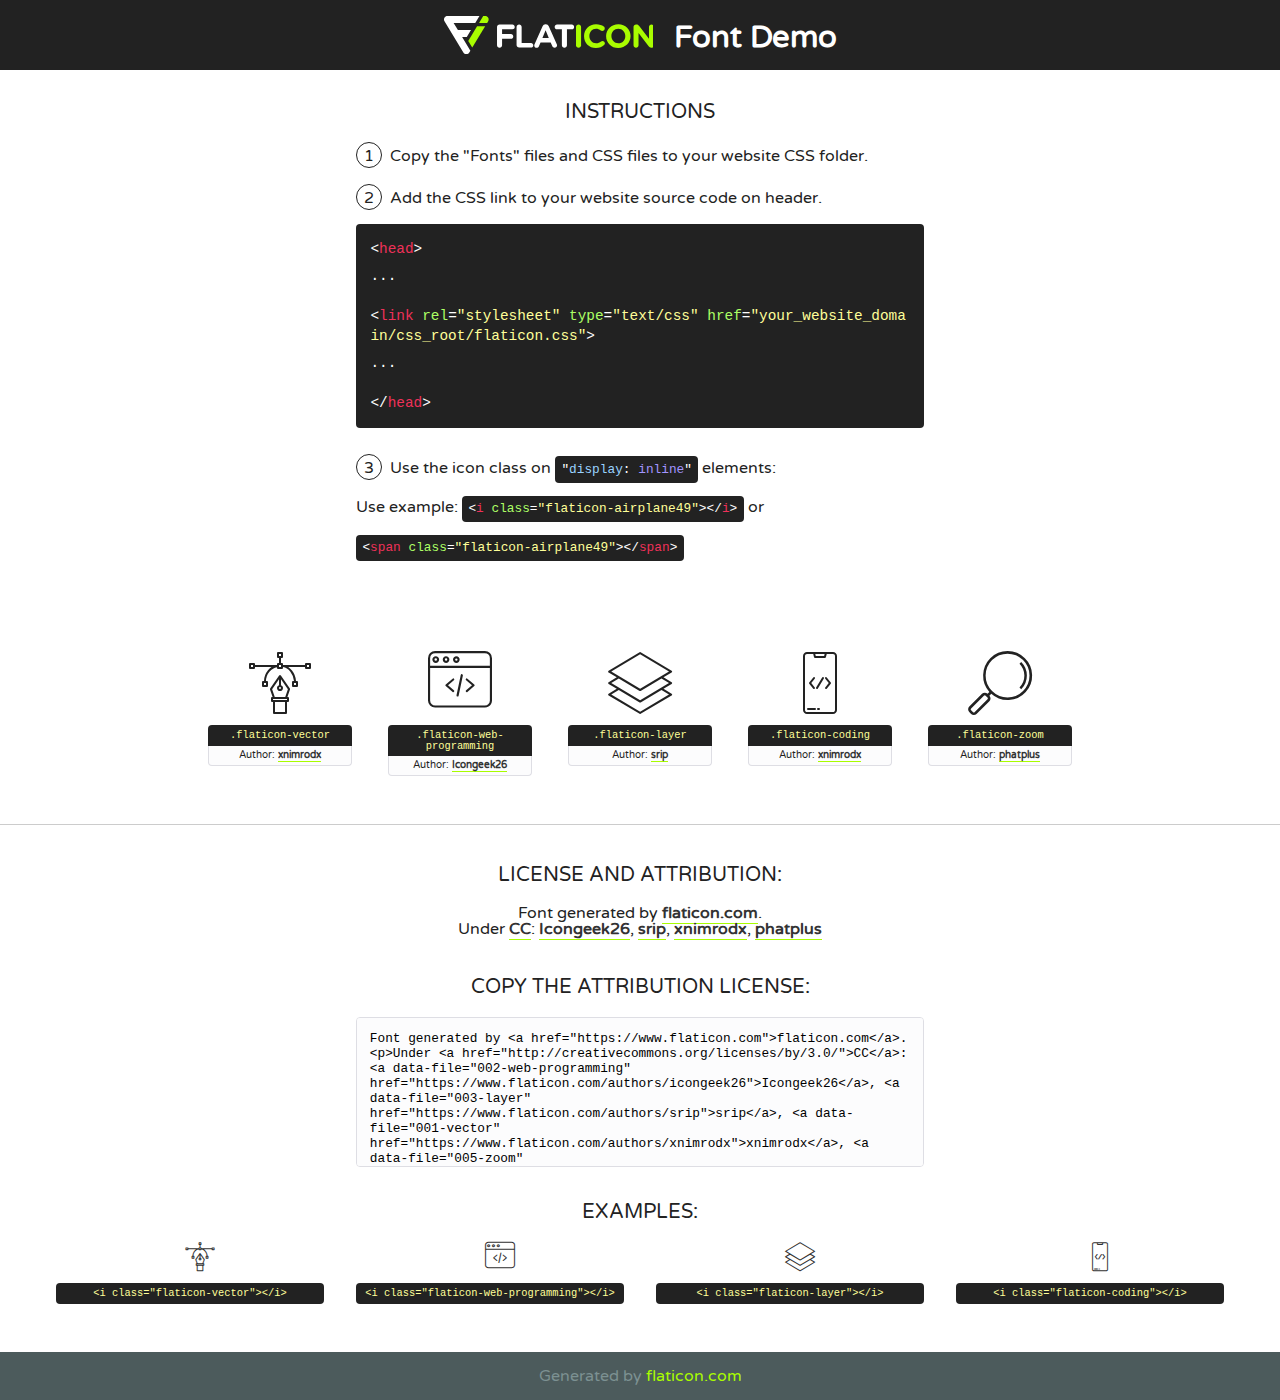
<file: fonts/flaticon/font/flaticon.html>
<!DOCTYPE html>
<!--
  Flaticon icon font: Flaticon
  Creation date: 21/07/2020 15:30
-->
<html>
<!DOCTYPE html>
<html>

<head>
    <title>Flaticon WebFont</title>
    <link href="http://fonts.googleapis.com/css?family=Varela+Round" rel="stylesheet" type="text/css" />
    <link rel="stylesheet" type="text/css" href="flaticon.css">
    <meta charset="UTF-8">
    <style>
    html, body, div, span, applet, object, iframe,
    h1, h2, h3, h4, h5, h6, p, blockquote, pre,
    a, abbr, acronym, address, big, cite, code,
    del, dfn, em, img, ins, kbd, q, s, samp,
    small, strike, strong, sub, sup, tt, var,
    b, u, i, center,
    dl, dt, dd, ol, ul, li,
    fieldset, form, label, legend,
    table, caption, tbody, tfoot, thead, tr, th, td,
    article, aside, canvas, details, embed, 
    figure, figcaption, footer, header, hgroup, 
    menu, nav, output, ruby, section, summary,
    time, mark, audio, video {
        margin: 0;
        padding: 0;
        border: 0;
        font-size: 100%;
        font: inherit;
        vertical-align: baseline;
    }
    /* HTML5 display-role reset for older browsers */
    article, aside, details, figcaption, figure, 
    footer, header, hgroup, menu, nav, section {
        display: block;
    }
    body {
        line-height: 1;
    }
    ol, ul {
        list-style: none;
    }
    blockquote, q {
        quotes: none;
    }
    blockquote:before, blockquote:after,
    q:before, q:after {
        content: '';
        content: none;
    }
    table {
        border-collapse: collapse;
        border-spacing: 0;
    }
    body {
        font-family: 'Varela Round', Helvetica, Arial, sans-serif;
        font-size: 16px;
        color: #222;
    }
    a {
        color: #333;
        border-bottom: 1px solid #a9fd00;
        font-weight: bold;
        text-decoration: none;
    }
    * {
        -moz-box-sizing: border-box;
        -webkit-box-sizing: border-box;
        box-sizing: border-box;
        margin: 0;
        padding: 0;
    }
    [class^="flaticon-"]:before, [class*=" flaticon-"]:before, [class^="flaticon-"]:after, [class*=" flaticon-"]:after {
        font-family: Flaticon;
        font-size: 30px;
        font-style: normal;
        margin-left: 20px;
        color: #333;
    }
    .wrapper {
        max-width: 600px;
        margin: auto;
        padding: 0 1em;
    }
    .title {
        font-size: 1.25em;
        text-align: center;
        margin-bottom: 1em;
        text-transform: uppercase;
    }
    header {
        text-align: center;
        background-color: #222;
        color: #fff;
        padding: 1em;
    }
    header .logo {
        width: 210px;
        height: 38px;
        display: inline-block;
        vertical-align: middle;
        margin-right: 1em;
        border: none;
    }
    header strong {
        font-size: 1.95em;
        font-weight: bold;
        vertical-align: middle;
        margin-top: 5px;
        display: inline-block;
    }
    .demo {
        margin: 2em auto;
        line-height: 1.25em;
    }
    .demo ul li {
        margin-bottom: 1em;
    }
    .demo ul li .num {
        color: #222;
        border-radius: 20px;
        display: inline-block;
        width: 26px;
        padding: 3px;
        height: 26px;
        text-align: center;
        margin-right: 0.5em;
        border: 1px solid #222;
    }
    .demo ul li code {
        background-color: #222;
        border-radius: 4px;
        padding: 0.25em 0.5em;
        display: inline-block;
        color: #fff;
        font-family: Consolas,Monaco,Lucida Console,Liberation Mono,DejaVu Sans Mono,Bitstream Vera Sans Mono,Courier New, monospace;
        font-weight: lighter;
        margin-top: 1em;
        font-size: 0.8em;
        word-break: break-all;
    }
    .demo ul li code.big {
        padding: 1em;
        font-size: 0.9em;
    }
    .demo ul li code .red {
        color: #EF3159;
    }
    .demo ul li code .green {
        color: #ACFF65;
    }
    .demo ul li code .yellow {
        color: #FFFF99;
    }
    .demo ul li code .blue {
        color: #99D3FF;
    }
    .demo ul li code .purple {
        color: #A295FF;
    }
    .demo ul li code .dots {
        margin-top: 0.5em;
        display: block;
    }
    #glyphs {
        border-bottom: 1px solid #ccc;
        padding: 2em 0;
        text-align: center;
    }
    .glyph {
        display: inline-block;
        width: 9em;
        margin: 1em;
        text-align: center;
        vertical-align: top;
        background: #FFF;
    }
    .glyph .glyph-icon {
        padding: 10px;
        display: block;
        font-family:"Flaticon";
        font-size: 64px;
        line-height: 1;
    }
    .glyph .glyph-icon:before {
        font-size: 64px;
        color: #222;
        margin-left: 0;
    }
    .class-name {
        font-size: 0.65em;
        background-color: #222;
        color: #fff;
        border-radius: 4px 4px 0 0;
        padding: 0.5em;
        color: #FFFF99;
        font-family: Consolas,Monaco,Lucida Console,Liberation Mono,DejaVu Sans Mono,Bitstream Vera Sans Mono,Courier New, monospace;
    }
    .author-name {
        font-size: 0.6em;
        background-color: #fcfcfd;
        border: 1px solid #DEDEE4;
        border-top: 0;
        border-radius: 0 0 4px 4px;
        padding: 0.5em;
    }
    .class-name:last-child {
        font-size: 10px;
        color:#888;
    }
    .class-name:last-child a {
        font-size: 10px;
        color:#555;
    }
    .class-name:last-child a:hover {
        color:#a9fd00;
    }
    .glyph > input {
        display: block;
        width: 100px;
        margin: 5px auto;
        text-align: center;
        font-size: 12px;
        cursor: text;
    }
    .glyph > input.icon-input {
        font-family:"Flaticon";
        font-size: 16px;
        margin-bottom: 10px;
    }
    .attribution .title {
        margin-top: 2em;
    }
    .attribution textarea {
        background-color: #fcfcfd;
        padding: 1em;
        border: none;
        box-shadow: none;
        border: 1px solid #DEDEE4;
        border-radius: 4px;
        resize: none;
        width: 100%;
        height: 150px;
        font-size: 0.8em;
        font-family: Consolas,Monaco,Lucida Console,Liberation Mono,DejaVu Sans Mono,Bitstream Vera Sans Mono,Courier New, monospace;
        -webkit-appearance: none;
    }
    .iconsuse {
        margin: 2em auto;
        text-align: center;
        max-width: 1200px;
    }
    .iconsuse:after {
        content: '';
        display: table;
        clear: both;
    }
    .iconsuse .image {
        float: left;
        width: 25%;
        padding: 0 1em;
    }
    .iconsuse .image p {
        margin-bottom: 1em;
    }
    .iconsuse .image span {
        display: block;
        font-size: 0.65em;
        background-color: #222;
        color: #fff;
        border-radius: 4px;
        padding: 0.5em;
        color: #FFFF99;
        margin-top: 1em;
        font-family: Consolas,Monaco,Lucida Console,Liberation Mono,DejaVu Sans Mono,Bitstream Vera Sans Mono,Courier New, monospace;
    }
    #footer {
        text-align: center;
        background-color: #4C5B5C;
        color: #7c9192;
        padding: 1em;
    }
    #footer a {
        border: none;
        color: #a9fd00;
        font-weight: normal;
    }
    @media (max-width: 960px) {
        .iconsuse .image {
            width: 50%;
        }
    }
    @media (max-width: 560px) {
        .iconsuse .image {
            width: 100%;
        }
    }
    </style>
</head>

<body class="characters-off">

    <header>
        <a href="https://www.flaticon.com" target="_blank" class="logo">
            <svg version="1.1" xmlns="http://www.w3.org/2000/svg" xmlns:xlink="http://www.w3.org/1999/xlink" xmlns:a="http://ns.adobe.com/AdobeSVGViewerExtensions/3.0/" viewBox="0 0 560.875 102.036" enable-background="new 0 0 560.875 102.036" xml:space="preserve">
                <defs>
                </defs>
                <g>
                    <g class="letters">
                        <path fill="#ffffff" d="M141.596,29.675c0-3.777,2.985-6.767,6.764-6.767h34.438c3.426,0,6.15,2.728,6.15,6.15
                        c0,3.43-2.724,6.149-6.15,6.149h-27.674v13.091h23.719c3.429,0,6.151,2.724,6.151,6.15c0,3.43-2.723,6.149-6.151,6.149h-23.719
                        v17.574c0,3.773-2.986,6.761-6.764,6.761c-3.779,0-6.764-2.989-6.764-6.761V29.675z"></path>
                        <path fill="#ffffff" d="M193.844,29.149c0-3.781,2.985-6.767,6.764-6.767c3.776,0,6.763,2.985,6.763,6.767v42.957h25.039
                        c3.426,0,6.149,2.726,6.149,6.153c0,3.425-2.723,6.15-6.149,6.15h-31.802c-3.779,0-6.764-2.986-6.764-6.768V29.149z"></path>
                        <path fill="#ffffff" d="M241.891,75.71l21.438-48.407c1.492-3.341,4.215-5.357,7.906-5.357h0.792
                        c3.686,0,6.323,2.017,7.815,5.357l21.439,48.407c0.436,0.967,0.701,1.845,0.701,2.723c0,3.602-2.809,6.501-6.414,6.501
                        c-3.161,0-5.269-1.845-6.499-4.655l-4.132-9.661h-27.059l-4.301,10.102c-1.144,2.631-3.426,4.214-6.237,4.214
                        c-3.517,0-6.24-2.81-6.24-6.325C241.1,77.64,241.451,76.677,241.891,75.71z M279.932,58.666l-8.521-20.297l-8.526,20.297H279.932
                        z"></path>
                        <path fill="#ffffff" d="M314.864,35.387H301.86c-3.429,0-6.239-2.813-6.239-6.238c0-3.429,2.811-6.24,6.239-6.24h39.533
                        c3.426,0,6.237,2.811,6.237,6.24c0,3.425-2.811,6.238-6.237,6.238h-13.001v42.785c0,3.773-2.99,6.761-6.764,6.761
                        c-3.779,0-6.764-2.989-6.764-6.761V35.387z"></path>
                        <path fill="#A9FD00" d="M352.615,29.149c0-3.781,2.985-6.767,6.767-6.767c3.774,0,6.761,2.985,6.761,6.767v49.024
                        c0,3.773-2.987,6.761-6.761,6.761c-3.781,0-6.767-2.989-6.767-6.761V29.149z"></path>
                        <path fill="#A9FD00" d="M374.132,53.836v-0.179c0-17.481,13.178-31.801,32.065-31.801c9.22,0,15.459,2.458,20.557,6.238
                        c1.402,1.054,2.637,2.985,2.637,5.357c0,3.692-2.985,6.59-6.681,6.59c-1.845,0-3.071-0.702-4.044-1.319
                        c-3.776-2.813-7.729-4.393-12.562-4.393c-10.364,0-17.831,8.611-17.831,19.154v0.173c0,10.542,7.291,19.329,17.831,19.329
                        c5.715,0,9.492-1.756,13.359-4.834c1.049-0.874,2.458-1.491,4.039-1.491c3.429,0,6.325,2.813,6.325,6.236
                        c0,2.106-1.056,3.78-2.282,4.834c-5.539,4.834-12.036,7.733-21.878,7.733C387.572,85.464,374.132,71.493,374.132,53.836z"></path>
                        <path fill="#A9FD00" d="M433.009,53.836v-0.179c0-17.481,13.79-31.801,32.766-31.801c18.981,0,32.592,14.143,32.592,31.628v0.173
                        c0,17.483-13.785,31.807-32.769,31.807C446.625,85.464,433.009,71.32,433.009,53.836z M484.224,53.836v-0.179
                        c0-10.539-7.725-19.326-18.626-19.326c-10.893,0-18.449,8.611-18.449,19.154v0.173c0,10.542,7.73,19.329,18.626,19.329
                        C476.676,72.986,484.224,64.378,484.224,53.836z"></path>
                        <path fill="#A9FD00" d="M506.233,29.321c0-3.774,2.99-6.763,6.767-6.763h1.401c3.252,0,5.183,1.583,7.029,3.953l26.093,34.265
                        V29.059c0-3.692,2.99-6.677,6.681-6.677c3.683,0,6.671,2.985,6.671,6.677v48.934c0,3.78-2.987,6.765-6.764,6.765h-0.436
                        c-3.257,0-5.188-1.581-7.034-3.953l-27.056-35.492v32.944c0,3.687-2.985,6.676-6.678,6.676c-3.683,0-6.673-2.989-6.673-6.676
                        V29.321z"></path>
                    </g>
                    <g class="insignia">
                        <path fill="#ffffff" d="M48.372,56.137h12.517l11.156-18.537H37.186L25.688,18.539h57.825L94.668,0H9.271
                        C5.925,0,2.842,1.801,1.198,4.716c-1.644,2.907-1.593,6.482,0.134,9.343l50.38,83.501c1.678,2.781,4.689,4.476,7.938,4.476
                        c3.246,0,6.257-1.695,7.935-4.476l2.898-4.804L48.372,56.137z"></path>
                        <g class="i">
                            <path fill="#A9FD00" d="M93.575,18.539h0.031v0.004l21.652,0.004l2.705-4.488c1.727-2.861,1.778-6.436,0.133-9.343
                            C116.454,1.801,113.371,0,110.026,0h-5.294L93.575,18.539z"></path>
                            <polygon fill="#A9FD00" points="88.291,27.356 64.725,66.486 75.519,84.404 109.942,27.356"></polygon>
                        </g>
                    </g>
                </g>
            </svg>
        </a>
        <strong>Font Demo</strong>
    </header>


    <section class="demo wrapper">

        <p class="title">Instructions</p>

        <ul>
            <li>
                <span class="num">1</span>Copy the "Fonts" files and CSS files to your website CSS folder.
            </li>
            <li>
                <span class="num">2</span>Add the CSS link to your website source code on header.
                <code class="big">
                    &lt;<span class="red">head</span>&gt;
                    <br/><span class="dots">...</span>
                    <br/>&lt;<span class="red">link</span> <span class="green">rel</span>=<span class="yellow">"stylesheet"</span> <span class="green">type</span>=<span class="yellow">"text/css"</span> <span class="green">href</span>=<span class="yellow">"your_website_domain/css_root/flaticon.css"</span>&gt;
                    <br/><span class="dots">...</span>
                    <br/>&lt;/<span class="red">head</span>&gt;
                </code>
            </li>

            <li>
                <p>
                    <span class="num">3</span>Use the icon class on <code>"<span class="blue">display</span>:<span class="purple"> inline</span>"</code> elements:
                    <br />
                    Use example: <code>&lt;<span class="red">i</span> <span class="green">class</span>=<span class="yellow">&quot;flaticon-airplane49&quot;</span>&gt;&lt;/<span class="red">i</span>&gt;</code> or <code>&lt;<span class="red">span</span> <span class="green">class</span>=<span class="yellow">&quot;flaticon-airplane49&quot;</span>&gt;&lt;/<span class="red">span</span>&gt;</code>
            </li>
        </ul>

    </section>




   <section id="glyphs">          
    
      
        <div class="glyph"><div class="glyph-icon flaticon-vector"></div>
            <div class="class-name">.flaticon-vector</div>
            <div class="author-name">Author: <a data-file="001-vector" href="https://www.flaticon.com/authors/xnimrodx">xnimrodx</a> </div> 
        </div>        
        
        <div class="glyph"><div class="glyph-icon flaticon-web-programming"></div>
            <div class="class-name">.flaticon-web-programming</div>
            <div class="author-name">Author: <a data-file="002-web-programming" href="https://www.flaticon.com/authors/icongeek26">Icongeek26</a> </div> 
        </div>        
        
        <div class="glyph"><div class="glyph-icon flaticon-layer"></div>
            <div class="class-name">.flaticon-layer</div>
            <div class="author-name">Author: <a data-file="003-layer" href="https://www.flaticon.com/authors/srip">srip</a> </div> 
        </div>        
        
        <div class="glyph"><div class="glyph-icon flaticon-coding"></div>
            <div class="class-name">.flaticon-coding</div>
            <div class="author-name">Author: <a data-file="004-coding" href="https://www.flaticon.com/authors/xnimrodx">xnimrodx</a> </div> 
        </div>        
        
        <div class="glyph"><div class="glyph-icon flaticon-zoom"></div>
            <div class="class-name">.flaticon-zoom</div>
            <div class="author-name">Author: <a data-file="005-zoom" href="https://www.flaticon.com/authors/phatplus">phatplus</a> </div> 
        </div>        
        

    </section>



    <section class="attribution wrapper"   style="text-align:center;">

      <div class="title">License and attribution:</div><div class="attrDiv">Font generated by <a href="https://www.flaticon.com">flaticon.com</a>. <div><p>Under <a href="http://creativecommons.org/licenses/by/3.0/">CC</a>: <a data-file="002-web-programming" href="https://www.flaticon.com/authors/icongeek26">Icongeek26</a>, <a data-file="003-layer" href="https://www.flaticon.com/authors/srip">srip</a>, <a data-file="001-vector" href="https://www.flaticon.com/authors/xnimrodx">xnimrodx</a>, <a data-file="005-zoom" href="https://www.flaticon.com/authors/phatplus">phatplus</a></p>  </div>
      </div>
      <div class="title">Copy the Attribution License:</div>

    <textarea onclick="this.focus();this.select();">Font generated by &lt;a href=&quot;https://www.flaticon.com&quot;&gt;flaticon.com&lt;/a&gt;. <p>Under <a href="http://creativecommons.org/licenses/by/3.0/">CC</a>: <a data-file="002-web-programming" href="https://www.flaticon.com/authors/icongeek26">Icongeek26</a>, <a data-file="003-layer" href="https://www.flaticon.com/authors/srip">srip</a>, <a data-file="001-vector" href="https://www.flaticon.com/authors/xnimrodx">xnimrodx</a>, <a data-file="005-zoom" href="https://www.flaticon.com/authors/phatplus">phatplus</a></p>  
     </textarea>

    </section>

    <section class="iconsuse">

          <div class="title">Examples:</div>            
             
            <div class="image">
                <p>
                    <i class="glyph-icon flaticon-vector"></i> 
                    <span>&lt;i class=&quot;flaticon-vector&quot;&gt;&lt;/i&gt;</span>
                </p>
            </div>
            
            <div class="image">
                <p>
                    <i class="glyph-icon flaticon-web-programming"></i> 
                    <span>&lt;i class=&quot;flaticon-web-programming&quot;&gt;&lt;/i&gt;</span>
                </p>
            </div>
            
            <div class="image">
                <p>
                    <i class="glyph-icon flaticon-layer"></i> 
                    <span>&lt;i class=&quot;flaticon-layer&quot;&gt;&lt;/i&gt;</span>
                </p>
            </div>
            
            <div class="image">
                <p>
                    <i class="glyph-icon flaticon-coding"></i> 
                    <span>&lt;i class=&quot;flaticon-coding&quot;&gt;&lt;/i&gt;</span>
                </p>
            </div>
                       
        </div>
                            
    </section>

<div id="footer">
    <div>Generated by <a href="https://www.flaticon.com">flaticon.com</a>
    </div>
</div>



</body>
</html>
</file>
<file: fonts/flaticon/font/flaticon.css>
/*
  	Flaticon icon font: Flaticon
  	Creation date: 21/07/2020 15:30
  	*/

@font-face {
  font-family: "Flaticon";
  src: url("./Flaticon.eot");
  src: url("./Flaticon.eot?#iefix") format("embedded-opentype"),
       url("./Flaticon.woff2") format("woff2"),
       url("./Flaticon.woff") format("woff"),
       url("./Flaticon.ttf") format("truetype"),
       url("./Flaticon.svg#Flaticon") format("svg");
  font-weight: normal;
  font-style: normal;
}

@media screen and (-webkit-min-device-pixel-ratio:0) {
  @font-face {
    font-family: "Flaticon";
    src: url("./Flaticon.svg#Flaticon") format("svg");
  }
}

[class^="flaticon-"]:before, [class*=" flaticon-"]:before,
[class^="flaticon-"]:after, [class*=" flaticon-"]:after {   
  font-family: Flaticon;
        font-size: 20px;
font-style: normal;
margin-left: 20px;
}

.flaticon-vector:before { content: "\f100"; }
.flaticon-web-programming:before { content: "\f101"; }
.flaticon-layer:before { content: "\f102"; }
.flaticon-coding:before { content: "\f103"; }
.flaticon-zoom:before { content: "\f104"; }
</file>
